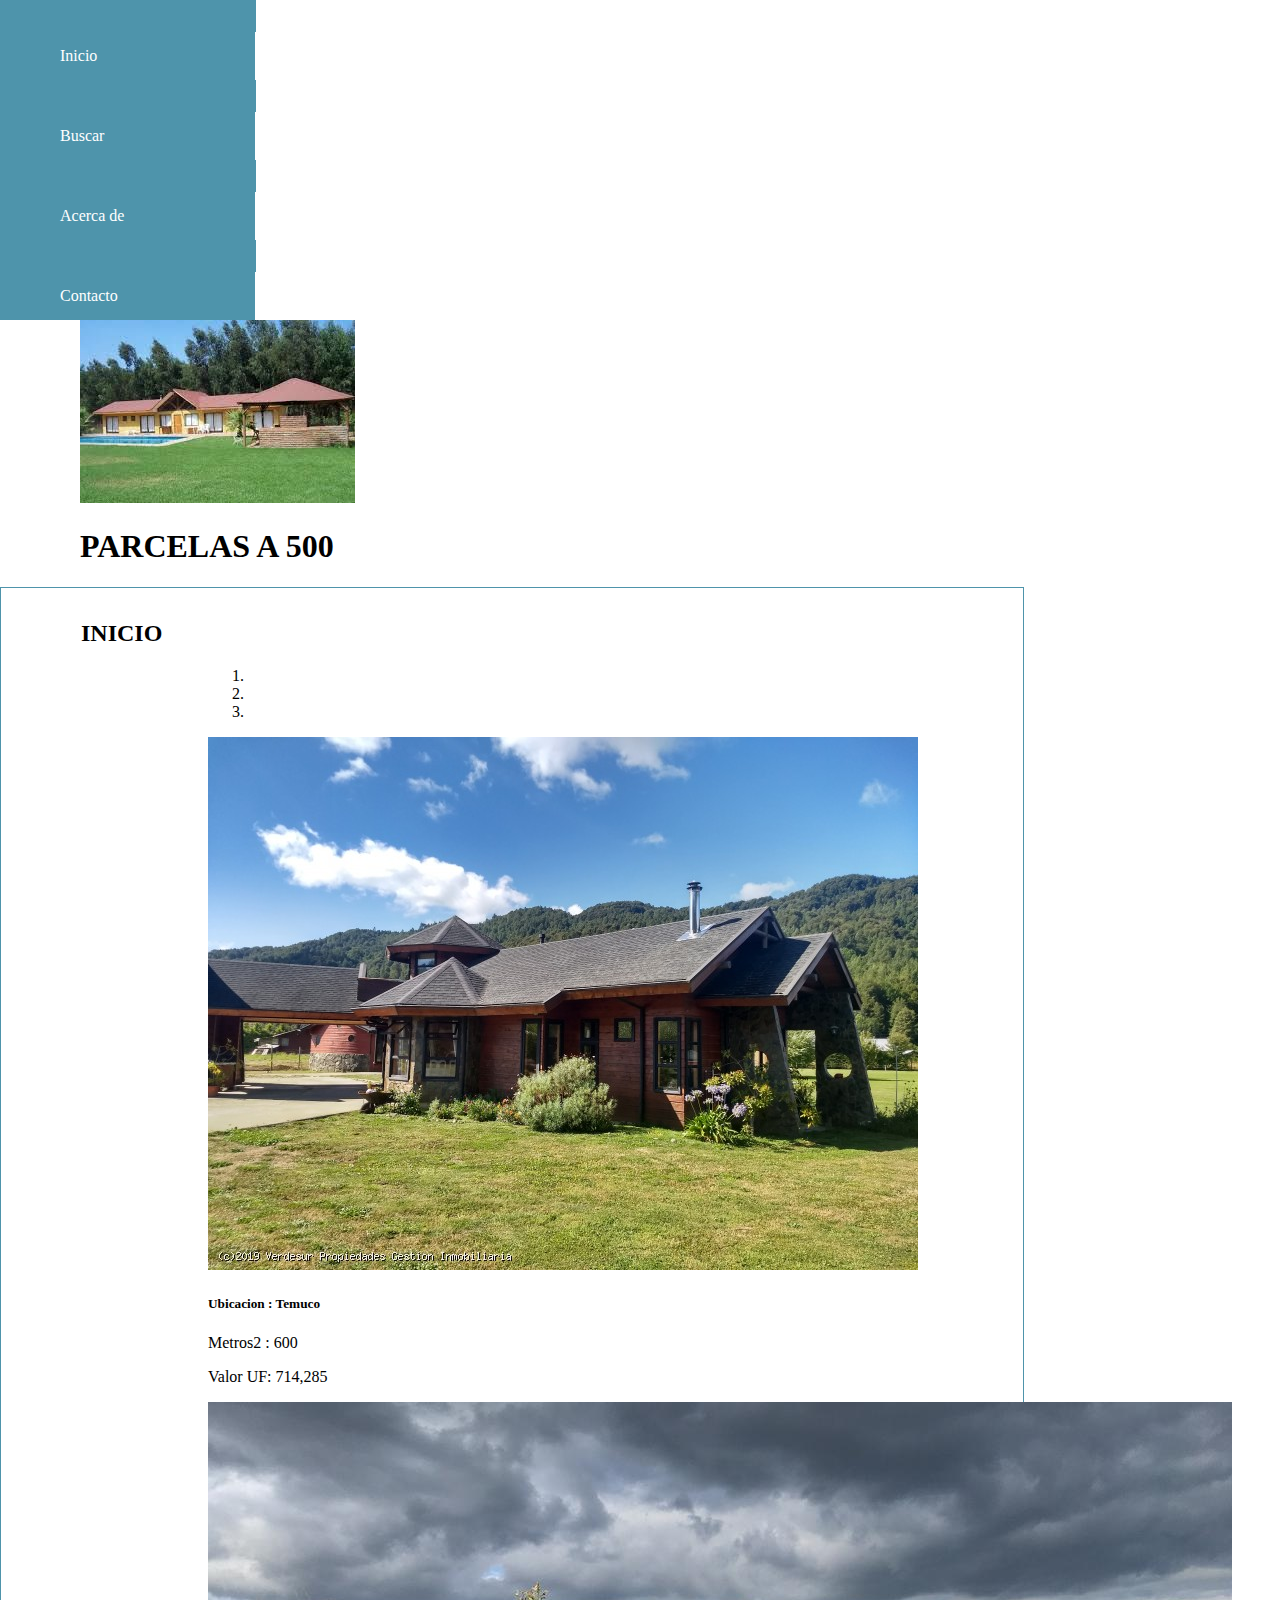
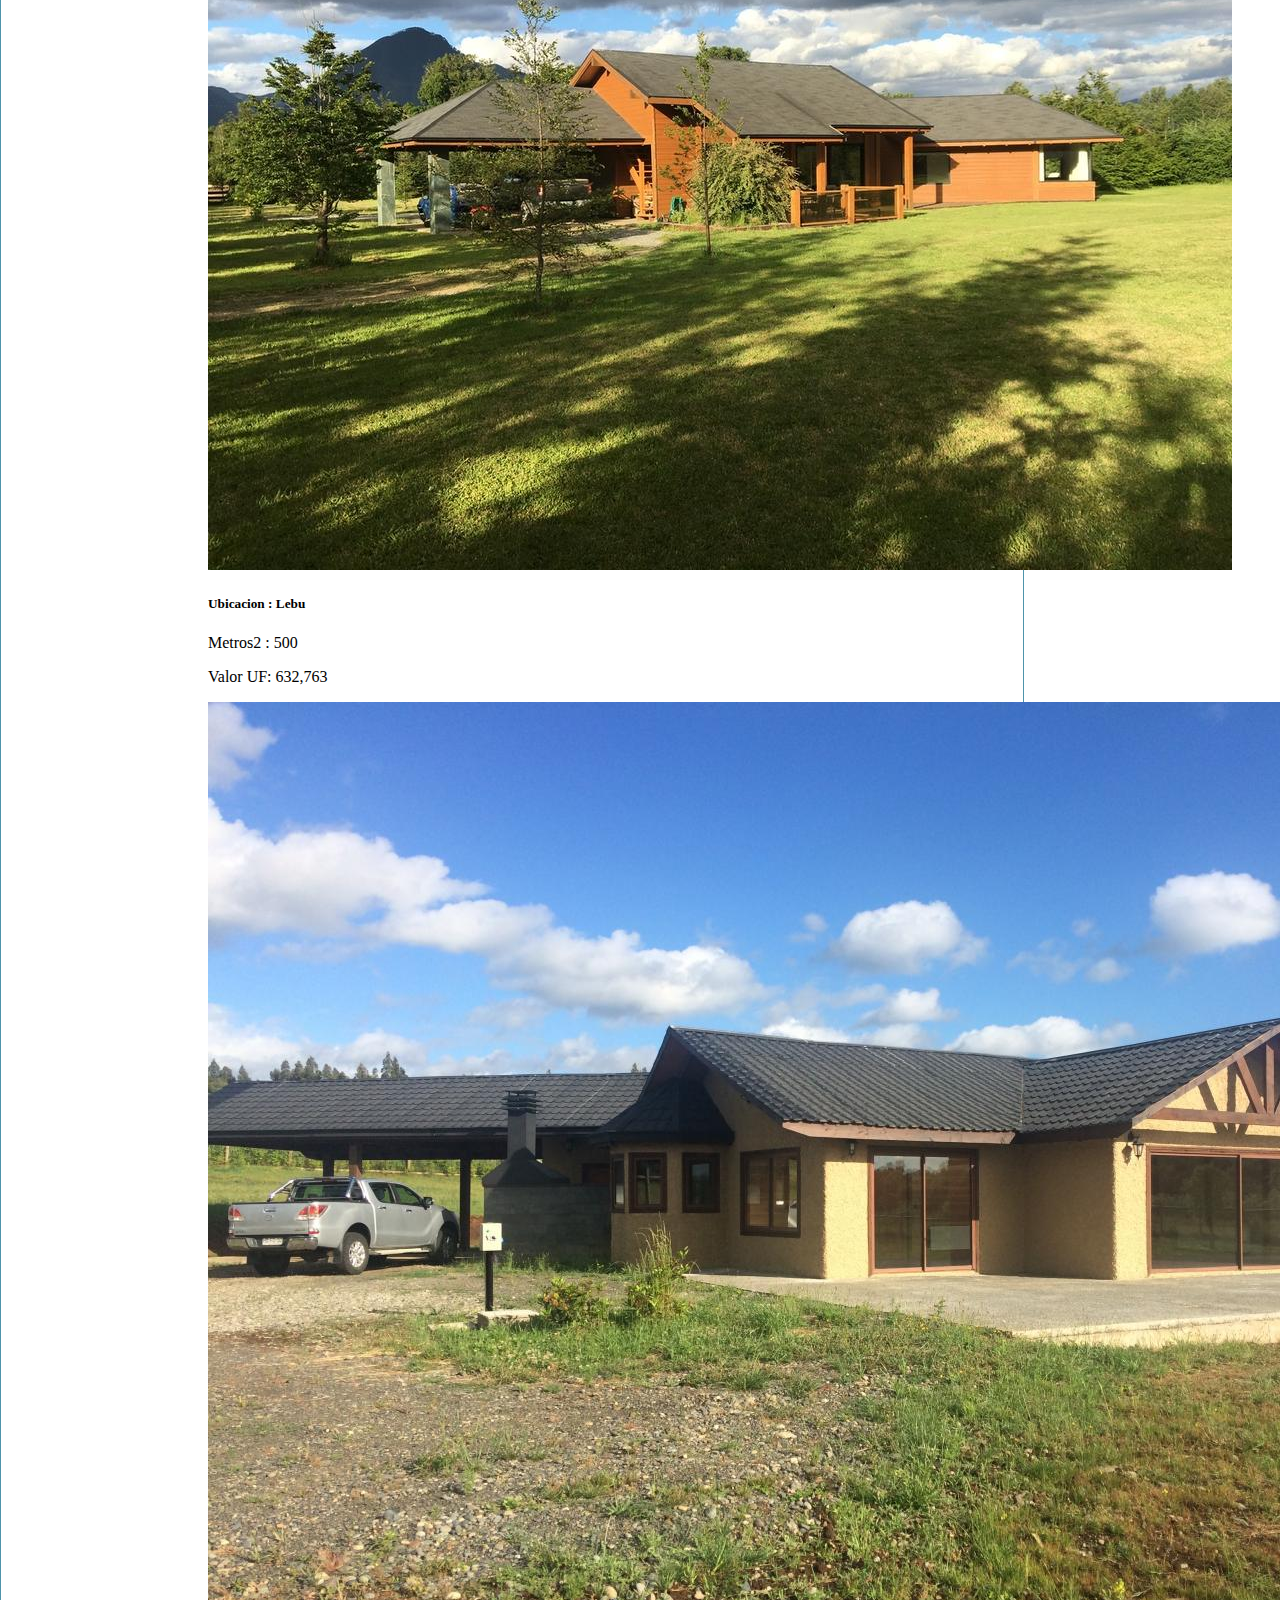
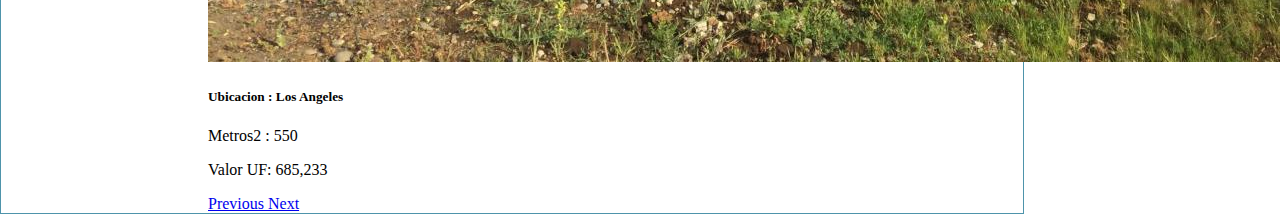
<file: index.html>
<!DOCTYPE html>
<html lang="es">
<head>
	<meta charset="UTF-8">
	<meta name="viewport" content="width=device-width,initial-scale=1"/>
	<link rel="stylesheet" href="https://cdn.jsdelivr.net/npm/bootstrap@4.6.0/dist/css/bootstrap.min.css" integrity="sha384-B0vP5xmATw1+K9KRQjQERJvTumQW0nPEzvF6L/Z6nronJ3oUOFUFpCjEUQouq2+l" crossorigin="anonymous">
	<script src="https://code.jquery.com/jquery-3.5.1.slim.min.js" integrity="sha384-DfXdz2htPH0lsSSs5nCTpuj/zy4C+OGpamoFVy38MVBnE+IbbVYUew+OrCXaRkfj" crossorigin="anonymous"></script>
	<script src="https://cdn.jsdelivr.net/npm/bootstrap@4.6.0/dist/js/bootstrap.bundle.min.js" integrity="sha384-Piv4xVNRyMGpqkS2by6br4gNJ7DXjqk09RmUpJ8jgGtD7zP9yug3goQfGII0yAns" crossorigin="anonymous"></script>
	<link rel="stylesheet" href="CSS/styles.css">
	<title>Parcelas</title>
</head>
<body>
	<div class="container-fluid">
		<div class="row">
				<div class="izquierda">
				<header>
					<input type="checkbox" id="btn-menu">
					<label for="btn-menu">=</label>
					<nav class="menu">
						<ul>
									<li><a href="index.html" >Inicio</a></li>
									<li><a href="buscar.html">Buscar</a></li>
									<li><a href="aercaDe.html">Acerca de</a></li>
									<li><a href="contacto.html">Contacto</a></li>
						</ul>
					</nav>
					</header>
				</div>
				<div class="derechas">
					<div class="row">
						<div class="icono">
					<img src="IMAGENES/icono.jpg" alt="">
				</div>
				<div class="titulos">
					<h1>PARCELAS A 500</h1>
				</div>
				</div>
				<div class="cuadroRestante2">
					<h2 >INICIO</h2>
						<div class="imagenes">
							<div id="carouselExampleCaptions" class="carousel slide" data-ride="carousel">
								<ol class="carousel-indicators">
								  <li data-target="#carouselExampleCaptions" data-slide-to="0" class="active"></li>
								  <li data-target="#carouselExampleCaptions" data-slide-to="1"></li>
								  <li data-target="#carouselExampleCaptions" data-slide-to="2"></li>
								</ol>
								<div class="carousel-inner">
								  <div class="carousel-item active">
									<img src="IMAGENES/img3.jpg" class="d-block w-100" alt="...">
									<div class="carousel-caption d-none d-md-block">
									  <h5>Ubicacion : Temuco</h5>
									  <p>Metros2 :  600</p>
									  <p>Valor UF:  714,285</p>
									</div>
								  </div>
								  <div class="carousel-item">
									<img src="IMAGENES/img1.jpg" class="d-block w-100" alt="...">
									<div class="carousel-caption d-none d-md-block">
									  <h5>Ubicacion : Lebu</h5>
									  <p>Metros2 :  500</p>
									  <p>Valor UF:  632,763</p>
									</div>
								  </div>
								  <div class="carousel-item">
									<img src="IMAGENES/img2.jpg" class="d-block w-100" alt="...">
									<div class="carousel-caption d-none d-md-block">
									  <h5>Ubicacion : Los Angeles</h5>
									  <p>Metros2 :  550</p>
									  <p>Valor UF:  685,233</p>
									</div>
								  </div>
								  
								</div>
								<a class="carousel-control-prev" href="#carouselExampleCaptions" role="button" data-slide="prev">
								  <span class="carousel-control-prev-icon" aria-hidden="true"></span>
								  <span class="sr-only">Previous</span>
								</a>
								<a class="carousel-control-next" href="#carouselExampleCaptions" role="button" data-slide="next">
								  <span class="carousel-control-next-icon" aria-hidden="true"></span>
								  <span class="sr-only">Next</span>
								</a>
							  </div>
							  </div>
							
					</div>
					
				</div>
				</div>
		</div>
</body>
</html>
</file>
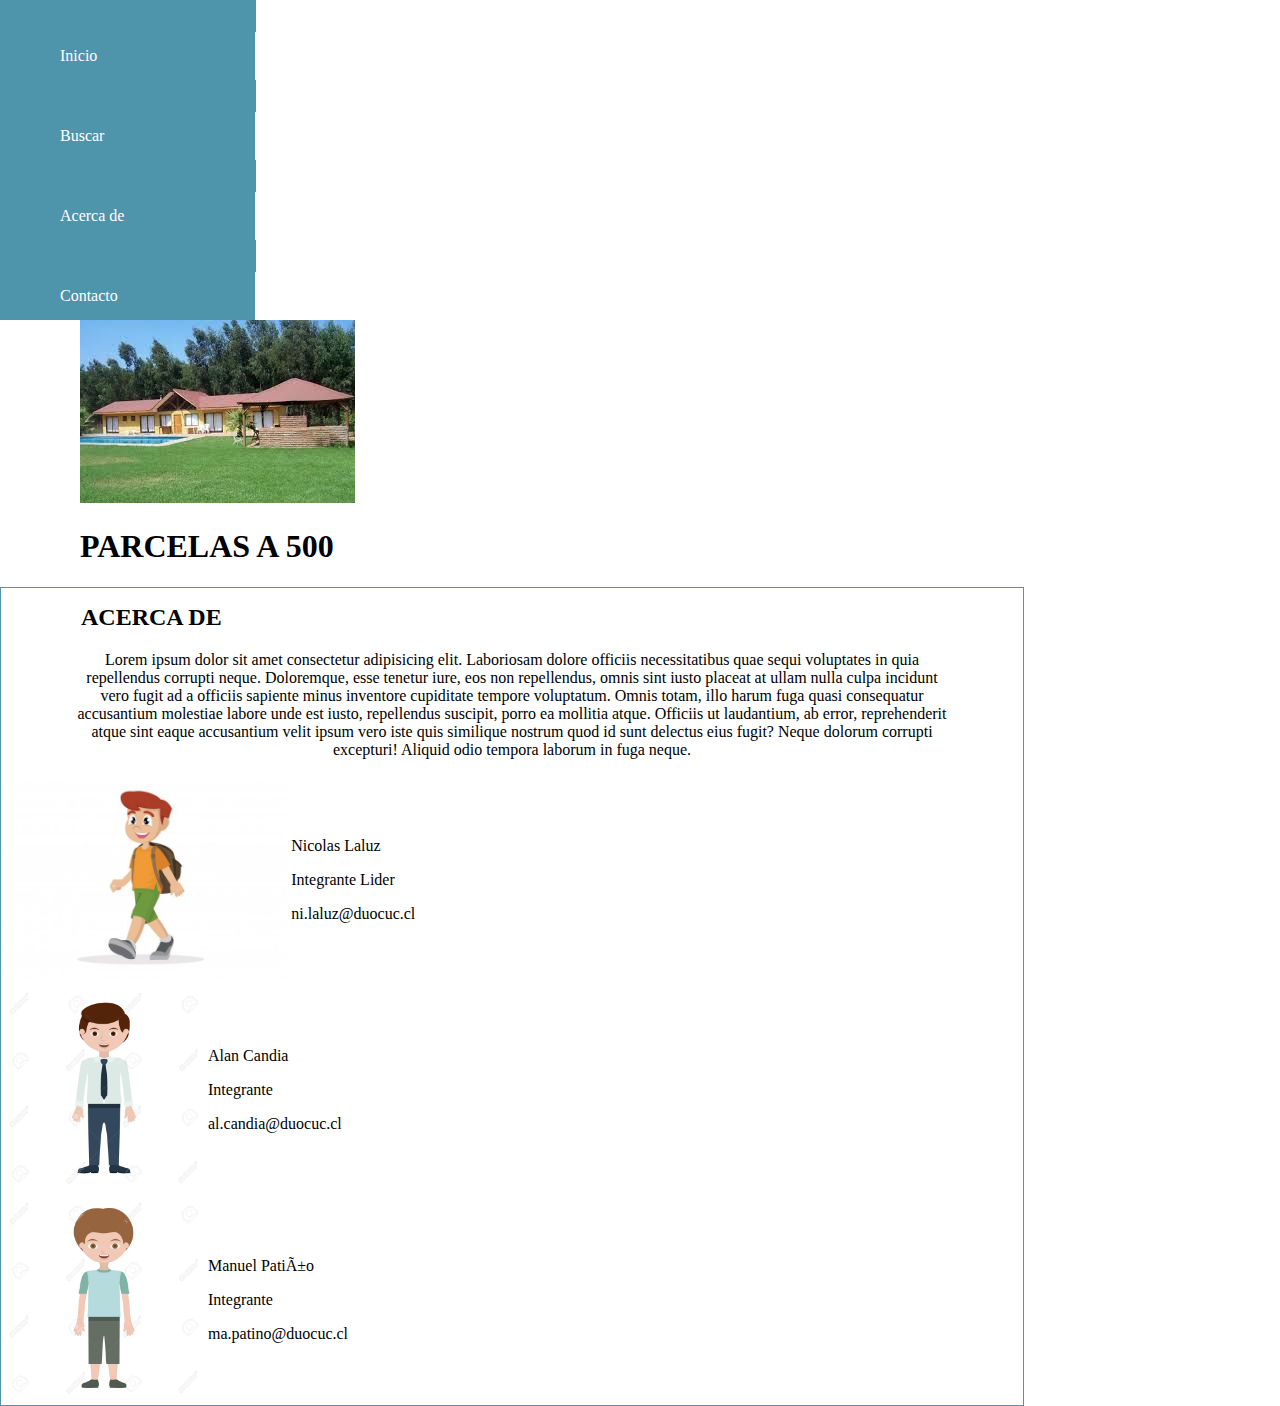
<file: aercaDe.html>
<!DOCTYPE html>
<html lang="es">

<head>
    <meta charset="UTF-8">
    <meta name="viewport" content="width=device-width,initial-scale=1" />
    <link rel="stylesheet" href="https://cdn.jsdelivr.net/npm/bootstrap@4.6.0/dist/css/bootstrap.min.css"
        integrity="sha384-B0vP5xmATw1+K9KRQjQERJvTumQW0nPEzvF6L/Z6nronJ3oUOFUFpCjEUQouq2+l" crossorigin="anonymous">
    <script src="https://code.jquery.com/jquery-3.5.1.slim.min.js"
        integrity="sha384-DfXdz2htPH0lsSSs5nCTpuj/zy4C+OGpamoFVy38MVBnE+IbbVYUew+OrCXaRkfj"
        crossorigin="anonymous"></script>
    <script src="https://cdn.jsdelivr.net/npm/bootstrap@4.6.0/dist/js/bootstrap.bundle.min.js"
        integrity="sha384-Piv4xVNRyMGpqkS2by6br4gNJ7DXjqk09RmUpJ8jgGtD7zP9yug3goQfGII0yAns"
        crossorigin="anonymous"></script>
    <link rel="stylesheet" href="CSS/styles.css">
    <title>Parcelas</title>
</head>

<body>
    <div class="container-fluid">
        <div class="row">
            <div class="izquierda">
                <header>
                    <input type="checkbox" id="btn-menu">
                    <label for="btn-menu">=</label>
                    <nav class="menu">
                        <ul>
                            <li><a href="index.html">Inicio</a></li>
                            <li><a href="buscar.html">Buscar</a></li>
                            <li><a href="aercaDe.html">Acerca de</a></li>
                            <li><a href="contacto.html">Contacto</a></li>
                        </ul>
                    </nav>
                </header>
            </div>
            <div class="derechas">
                <div class="row">
                    <div class="icono">
                        <img src="IMAGENES/icono.jpg" alt="">
                    </div>
                    <div class="titulos">
                        <h1>PARCELAS A 500</h1>
                    </div>
                </div>
                <div class="cuadroRestante2">
                    <h2 class="tituloinicio">ACERCA DE</h2>
                    <div class="parrafo">
                        <p>
                            Lorem ipsum dolor sit amet consectetur adipisicing elit. Laboriosam dolore officiis
                            necessitatibus quae sequi voluptates in quia repellendus corrupti neque. Doloremque, esse
                            tenetur iure, eos non repellendus, omnis sint iusto placeat at ullam nulla culpa incidunt
                            vero fugit ad a officiis sapiente minus inventore cupiditate tempore voluptatum. Omnis
                            totam, illo harum fuga quasi consequatur accusantium molestiae labore unde est iusto,
                            repellendus suscipit, porro ea mollitia atque. Officiis ut laudantium, ab error,
                            reprehenderit atque sint eaque accusantium velit ipsum vero iste quis similique nostrum quod
                            id sunt delectus eius fugit? Neque dolorum corrupti excepturi! Aliquid odio tempora laborum
                            in fuga neque.
                        </p>
                    </div>

                    <div class="row cuadro1">
                        <table class="mx-auto d-block">
                            <tr>
                                <td><img class="imagen" src="IMAGENES/nico.jpg"></img></td>
                                <td>
                                    <p>Nicolas Laluz</p>
                                    <p>Integrante Lider</p>
                                    <p>ni.laluz@duocuc.cl</p>
                                </td>
                            </tr>
                        </table>
                    </div>
                    <div class="row cuadro1">
                        <table class="float-left">
                            <tr>
                                <td><img class="imagen" src="IMAGENES/alan.jpg"></img></td>
                                <td>
                                    <p>Alan Candia</p>
                                    <p>Integrante</p>
                                    <p>al.candia@duocuc.cl</p>
                                </td>
                            </tr>
                        </table>

                        <table class="float-right">
                            <tr>
                                <td><img class="imagen" src="IMAGENES/manuel.jpg"></img></td>
                                <td>
                                    <p>Manuel PatiÃ±o</p>
                                    <p>Integrante</p>
                                    <p>ma.patino@duocuc.cl</p>
                                </td>
                            </tr>
                        </table>
                    </div>

                </div>

            </div>
        </div>
				</div>
		</div>
</body>
</html>
</file>
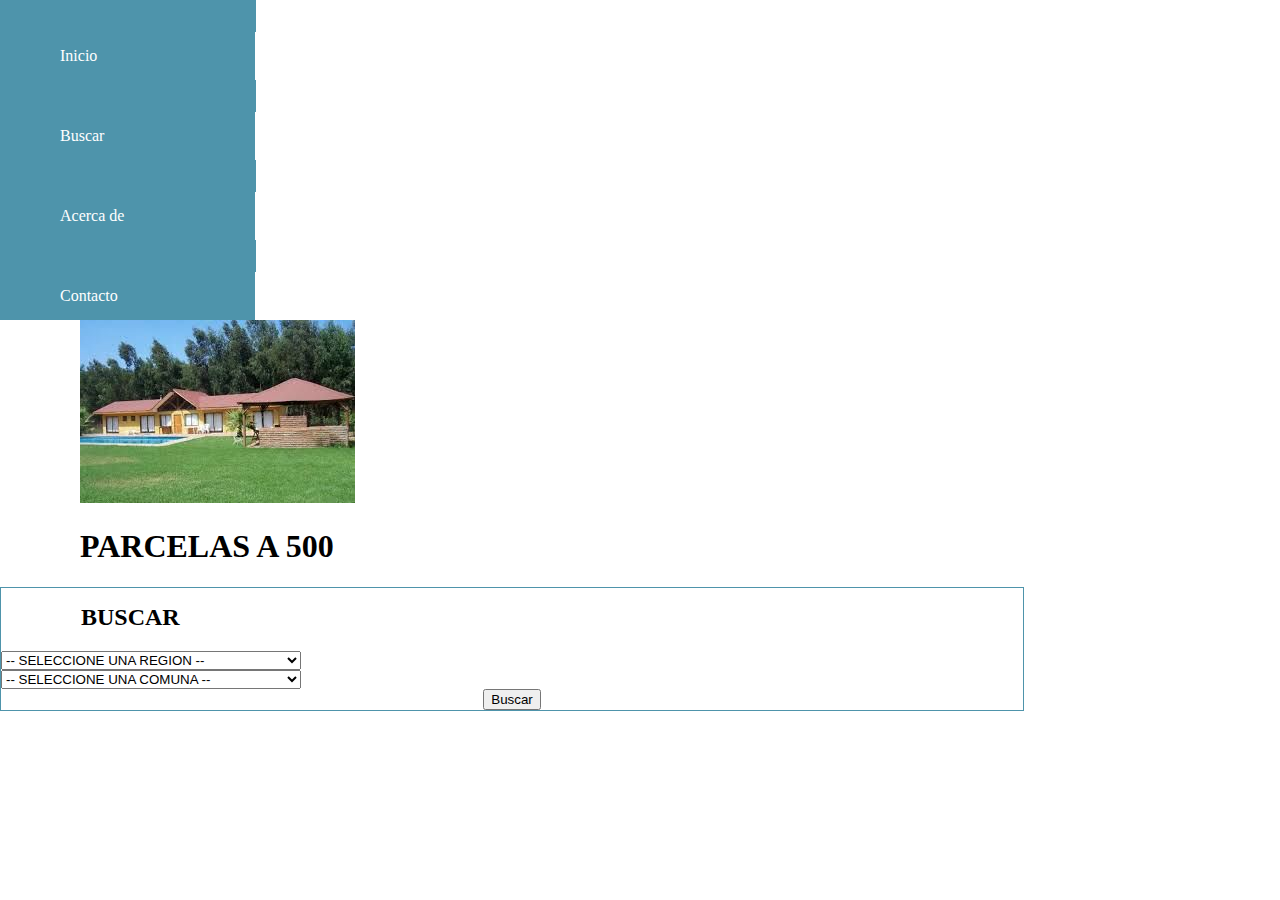
<file: buscar.html>
<!DOCTYPE html>
<html lang="es">

<head>
    <meta charset="UTF-8">
    <meta name="viewport" content="width=device-width,initial-scale=1" />
    <link rel="stylesheet" href="https://cdn.jsdelivr.net/npm/bootstrap@4.6.0/dist/css/bootstrap.min.css"
        integrity="sha384-B0vP5xmATw1+K9KRQjQERJvTumQW0nPEzvF6L/Z6nronJ3oUOFUFpCjEUQouq2+l" crossorigin="anonymous">
    <script src="https://code.jquery.com/jquery-3.5.1.slim.min.js"
        integrity="sha384-DfXdz2htPH0lsSSs5nCTpuj/zy4C+OGpamoFVy38MVBnE+IbbVYUew+OrCXaRkfj"
        crossorigin="anonymous"></script>
    <script src="https://cdn.jsdelivr.net/npm/bootstrap@4.6.0/dist/js/bootstrap.bundle.min.js"
        integrity="sha384-Piv4xVNRyMGpqkS2by6br4gNJ7DXjqk09RmUpJ8jgGtD7zP9yug3goQfGII0yAns"
        crossorigin="anonymous"></script>
    <link rel="stylesheet" href="CSS/styles.css">
    <title>Parcelas</title>
</head>

<body>
    <div class="container-fluid">
        <div class="row">
            <div class="izquierda">
                <header>
                    <input type="checkbox" id="btn-menu">
                    <label for="btn-menu">=</label>
                    <nav class="menu">
                        <ul>
                            <li><a href="index.html">Inicio</a></li>
                            <li><a href="buscar.html">Buscar</a></li>
                            <li><a href="aercaDe.html">Acerca de</a></li>
                            <li><a href="contacto.html">Contacto</a></li>
                        </ul>
                    </nav>
                </header>
            </div>
            <div class="derechas">
                <div class="row">
                    <div class="icono">
                        <img src="IMAGENES/icono.jpg" alt="">
                    </div>
                    <div class="titulos">
                        <h1>PARCELAS A 500</h1>
                    </div>
                </div>
                <div class="cuadroRestante2">
                    <h2 class="tituloinicio">BUSCAR</h2>
                    <div>
                        <select name="region" class="form-control" style="width: 300px;margin: auto;">
                            <option>
                                -- SELECCIONE UNA REGION --
                            </option>
                            <option>
                                METROPOLITANA
                            </option>
                        </select>
                        <br>
                        <select name="region" class="form-control" style="width: 300px;margin: auto;">
                            <option>
                                -- SELECCIONE UNA COMUNA --
                            </option>
                            <option>
                                PAINE
                            </option>
                        </select>
                        <br>
                        <div style="text-align: center;">
                            <button type="button" class="btn btn-outline-secondary boton">Buscar</button>
                        </div>
                    </div>
                </div>

            </div>
        </div>
    </div>
</body>

</html>
</file>
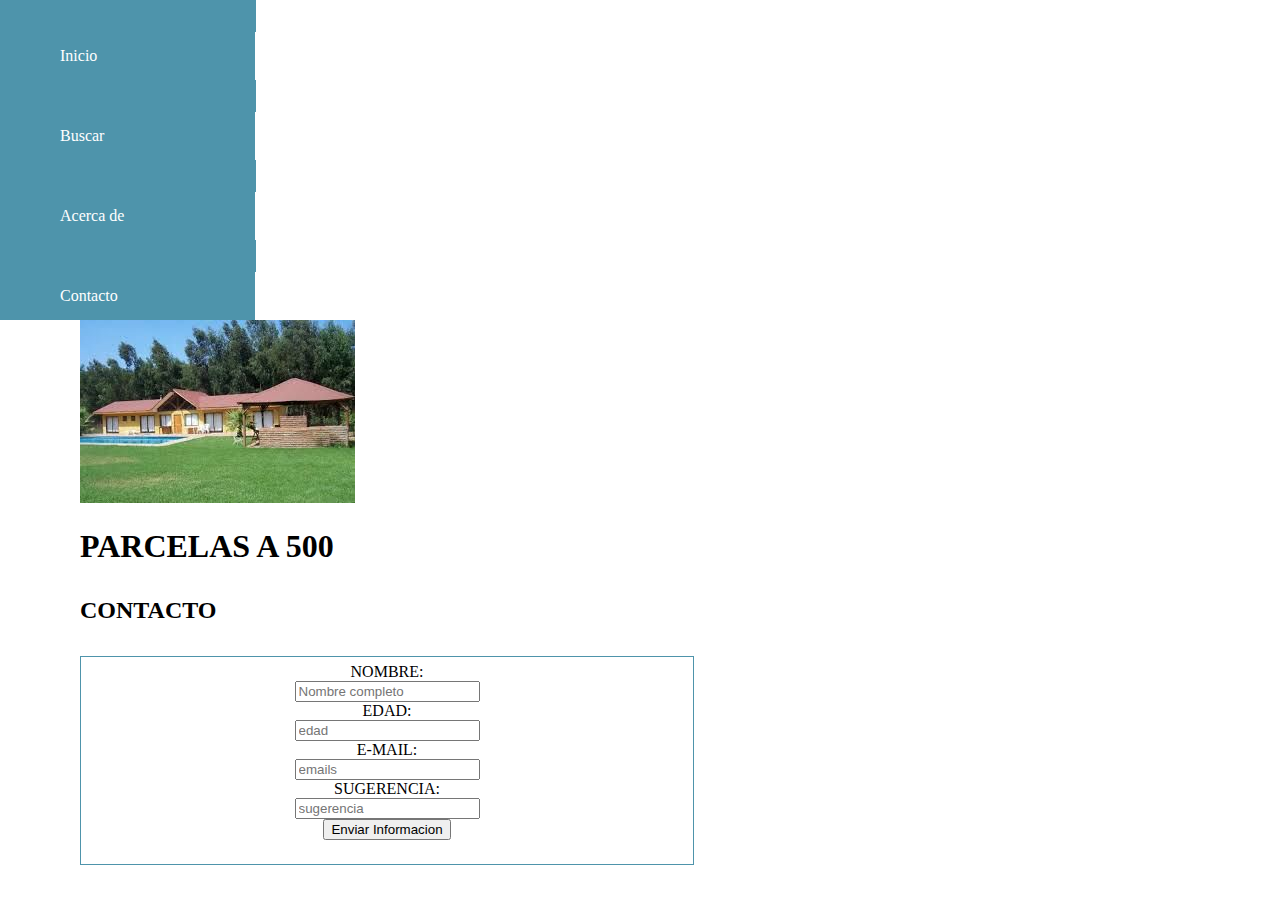
<file: contacto.html>
<!DOCTYPE html>
<html lang="es">
<head>
	<meta charset="UTF-8">
	<meta name="viewport" content="width=device-width,initial-scale=1"/>
	<link rel="stylesheet" href="https://cdn.jsdelivr.net/npm/bootstrap@4.6.0/dist/css/bootstrap.min.css" integrity="sha384-B0vP5xmATw1+K9KRQjQERJvTumQW0nPEzvF6L/Z6nronJ3oUOFUFpCjEUQouq2+l" crossorigin="anonymous">
	<script src="https://code.jquery.com/jquery-3.5.1.slim.min.js" integrity="sha384-DfXdz2htPH0lsSSs5nCTpuj/zy4C+OGpamoFVy38MVBnE+IbbVYUew+OrCXaRkfj" crossorigin="anonymous"></script>
	<script src="https://cdn.jsdelivr.net/npm/bootstrap@4.6.0/dist/js/bootstrap.bundle.min.js" integrity="sha384-Piv4xVNRyMGpqkS2by6br4gNJ7DXjqk09RmUpJ8jgGtD7zP9yug3goQfGII0yAns" crossorigin="anonymous"></script>
	<link rel="stylesheet" href="CSS/styles.css">
	<title>Parcelas</title>
</head>
<body>
	<div class="container-fluid">
		<div class="row">
				<div class="izquierda">
				<header>
					<input type="checkbox" id="btn-menu">
					<label for="btn-menu">=</label>
					<nav class="menu">
						<ul>
									<li><a href="index.html">Inicio</a></li>
									<li><a href="buscar.html">Buscar</a></li>
									<li><a href="aercaDe.html">Acerca de</a></li>
									<li><a href="contacto.html">Contacto</a></li>
						</ul>
					</nav>
					</header>
				</div>
				<div class="derechas">
					<div class="row">
						<div class="icono">
					<img src="IMAGENES/icono.jpg" alt="">
				</div>
				<div class="titulos">
					<h1>PARCELAS A 500</h1>
				</div>
				</div>
                <h2>CONTACTO</h2>
				<div class="row cuadro2">
                    
                    <form enctype="text/plain" action="al.candiap@duocuc.cl" method="POST">

                    NOMBRE:<br><input type="text" placeholder="Nombre completo" name="Nombre"><br>
                    EDAD:<br><input type="number" placeholder="edad" maxlength="16" name="edad"><br>
                    E-MAIL:<br><input type="text" placeholder="emails" name="e-mail"     ><br>
                    SUGERENCIA:<br><input type="text" placeholder="sugerencia"  name="sugerencia"><br>
                    <input type="submit" value="Enviar Informacion" >

</form><br>  
          

          </div>
					
				</div>
				</div>
		</div>
</body>
</html>
</file>
<file: CSS/styles.css>
body{
  margin: 0;
}
header{
  width: 100%;
  background: #4E94AB;
}
#btn-menu{
  display: none;
}
.imagenes{
  margin:auto;
  max-width: 38rem;
  margin-top: 1rem;
  }
  .tituloinicio{
    margin-left: 5rem;
    margin-top: 1rem;
  }
header label{
  display: none;
  width: 32px;
  height: 32px;
  padding: 10px;
  border: 1px solid #fff;
}
header label:hover{
  cursor: pointer;
  background: rgba(0, 0,0,0.3);
}
.menu ul{
  margin: 0;
  list-style: none;
  display: flex;
  flex-direction: column;

}
.menu li{
border-right: 1px solid #fff;
margin-top: 2rem;
}
.menu li a{
  display: block;
  padding: 15px 20px;
  color: #fff;
  text-decoration: none;
}
.menu li:hover{
  background: rgba(0, 0,0,0.3);
}
.cuadroRestante2{
  border: 1px solid #4E94AB;
}
@media(max-width: 768px) 
{
 header label{
   display: block;
 }   
 .menu{
   position: absolute;
   background: #4E94AB;
   width: 70%;
   margin-left: -70%;
   transition: all 0.5s;
 }
 .cuadroRestante2{
  border:#4E94AB 4px solid;
 }

 .menu ul{
   flex-direction: column;
}
.menu li{
  border-top: 1px solid #fff;
}

#btn-menu:checked ~ .menu{
  margin: 0;

}

}

.izquierda{
  width: 20%;
  height:100%;
}
.derechas{
  width: 80%;
  height:100%;
}
.icono{
  margin-left: 5rem;
}
.titulos{
  margin-left: 5rem;
}
.cuadro2{
  height: 50%;
  background-color: white;
  color: black;
display: block;
  border:#4E94AB 1px solid;
}
.cuadro2{
  font-size: 1rem;
  display: block;
  text-align: center;
  position: relative;
  padding: 6px;
  margin-top: 2rem;
  max-width: 600px;
  margin-left: 5rem;
  
}
h2{
  margin-top: 2rem;
  margin-left: 5rem;
}
.buscar{
  padding-block: 3rem;
  margin-top: 300px;
  margin: auto;
  background-color: white;
  text-align: center;
  border-color: black;

}
.textoBuscar{
  background-color: white;

  display: block;
  text-align: center;
}
.parrafo{
  text-align: center;
  margin-left: 70px;
  margin-right: 70px;
}
.imagen{
  max-height: 200px;
  max-width: 300px;
  text-align:left
}
.descripcion{
  display: block;
}
</file>
